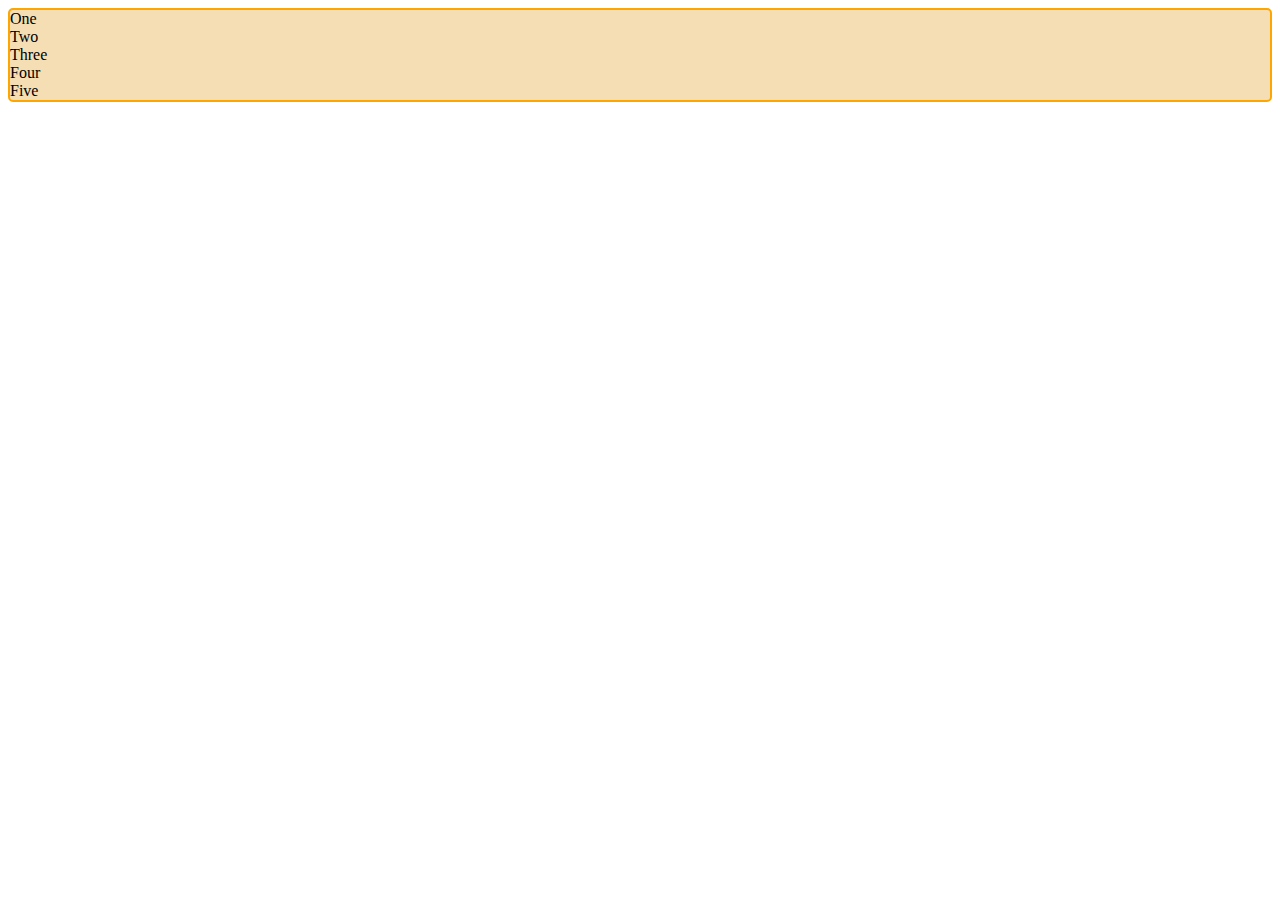
<file: scratch.html>
<!DOCTYPE html>
<html lang="en">
<head>
    <meta charset="UTF-8">
    <meta name="viewport" content="width=device-width, initial-scale=1.0">
    <link rel="stylesheet" href="css/scratch.css">
    <title>Document</title>
</head>
<style>

</style>
<body>
    <div class="wrapper">
        <div>One</div>
        <div>Two</div>
        <div>Three</div>
        <div>Four</div>
        <div>Five</div>
    </div>
</body>
</html>
</file>
<file: css/scratch.css>
* {
    box-sizing: border-box;
}
.wrapper {
    display: grid;
    border: 2px solid orange;
    border-radius: 5px;
    background-color: wheat;
}
</file>
